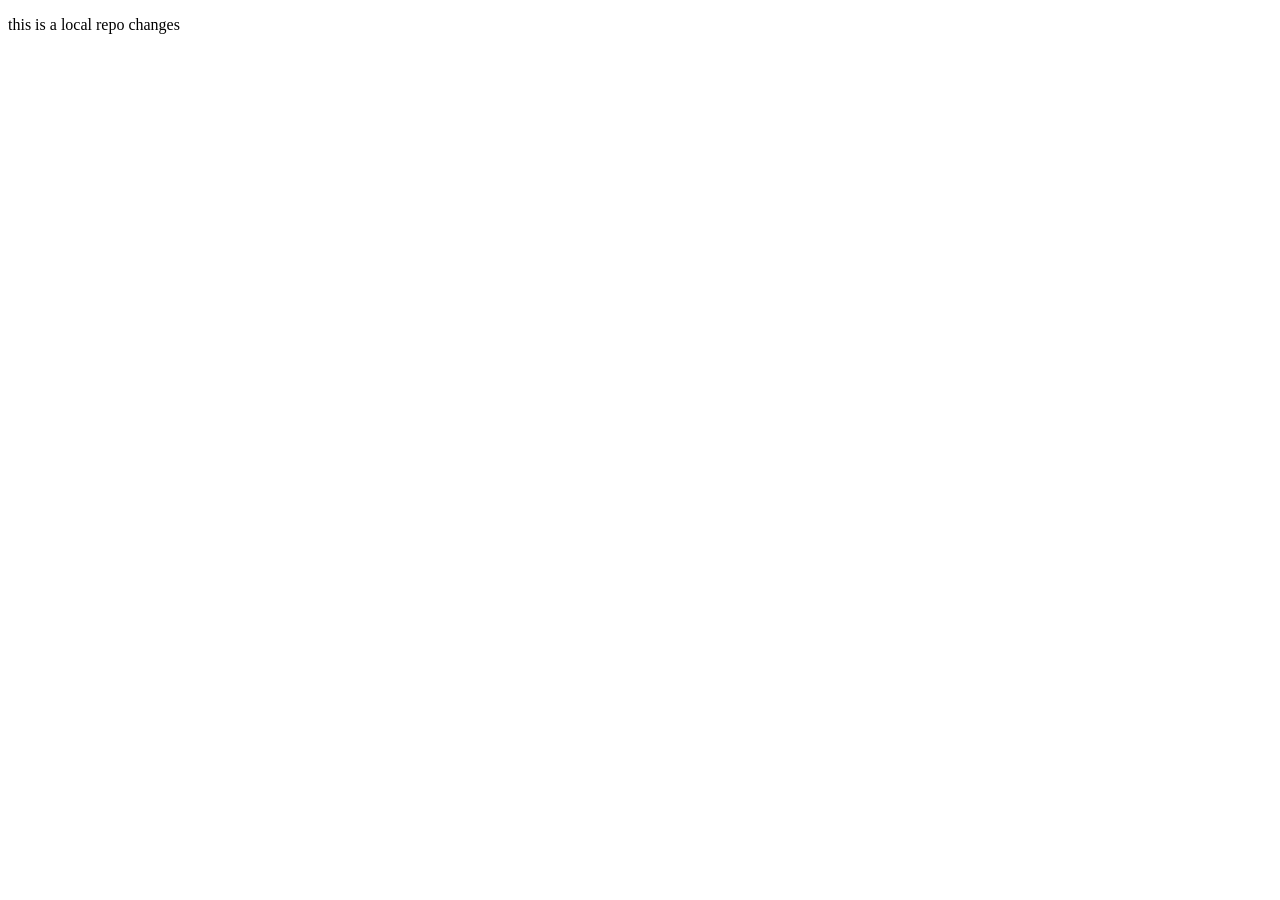
<file: index.html>
<!DOCTYPE html>
<html lang="en">
<head>
    <meta charset="UTF-8">
    <meta name="viewport" content="width=device-width, initial-scale=1.0">
    <title>Document</title>
</head>
<body>
    <p>this is a local repo changes</p>
</body>
</html>
</file>
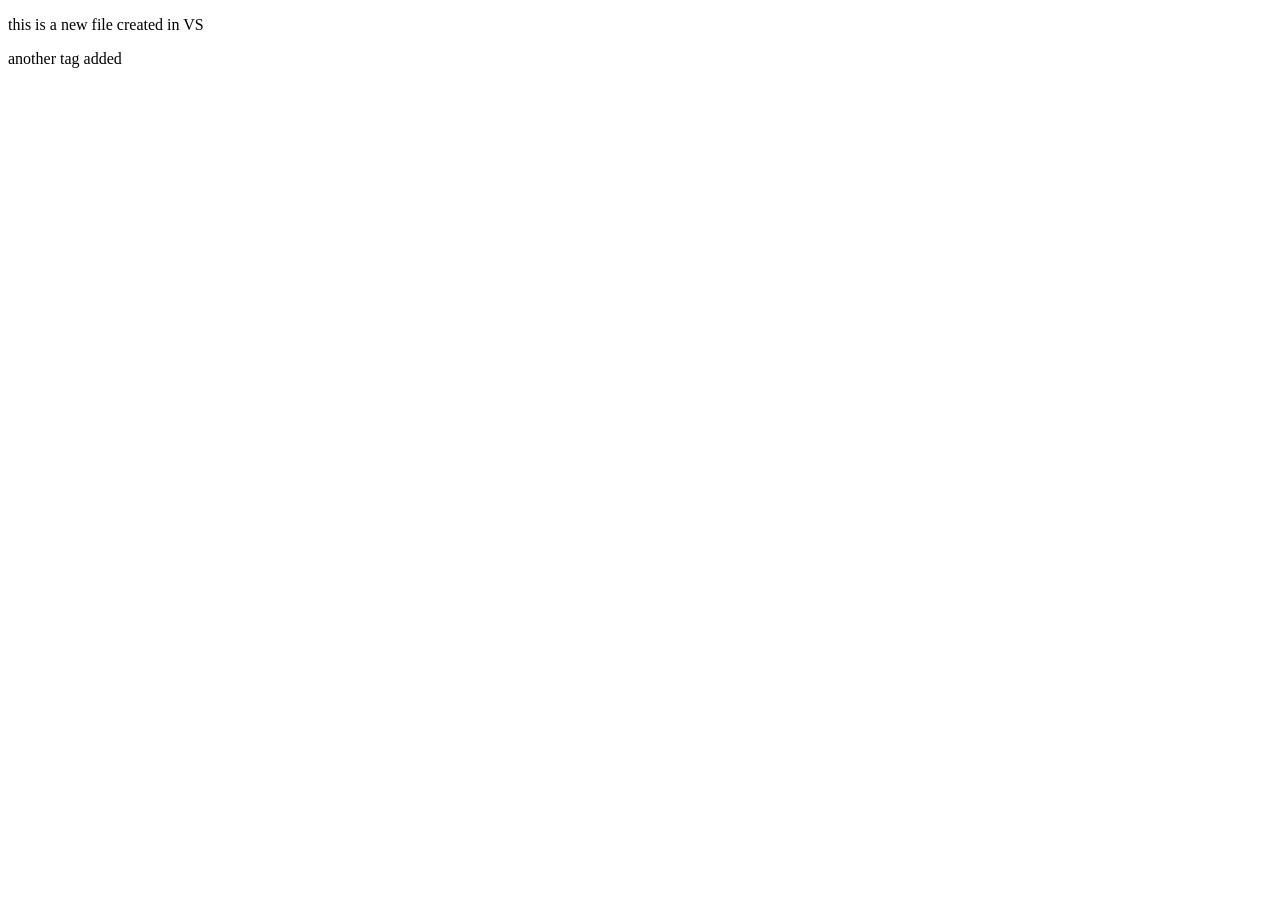
<file: newFile.html>
<!doctype html>
<html lang="en">
  <head>
    <meta charset="UTF-8" />
    <meta name="viewport" content="width=device-width, initial-scale=1.0" />
    <title>Document</title>
  </head>
  <body>
    <p>this is a new file created in VS</p>
    <p>another tag added</p>
  </body>
</html>
</file>
